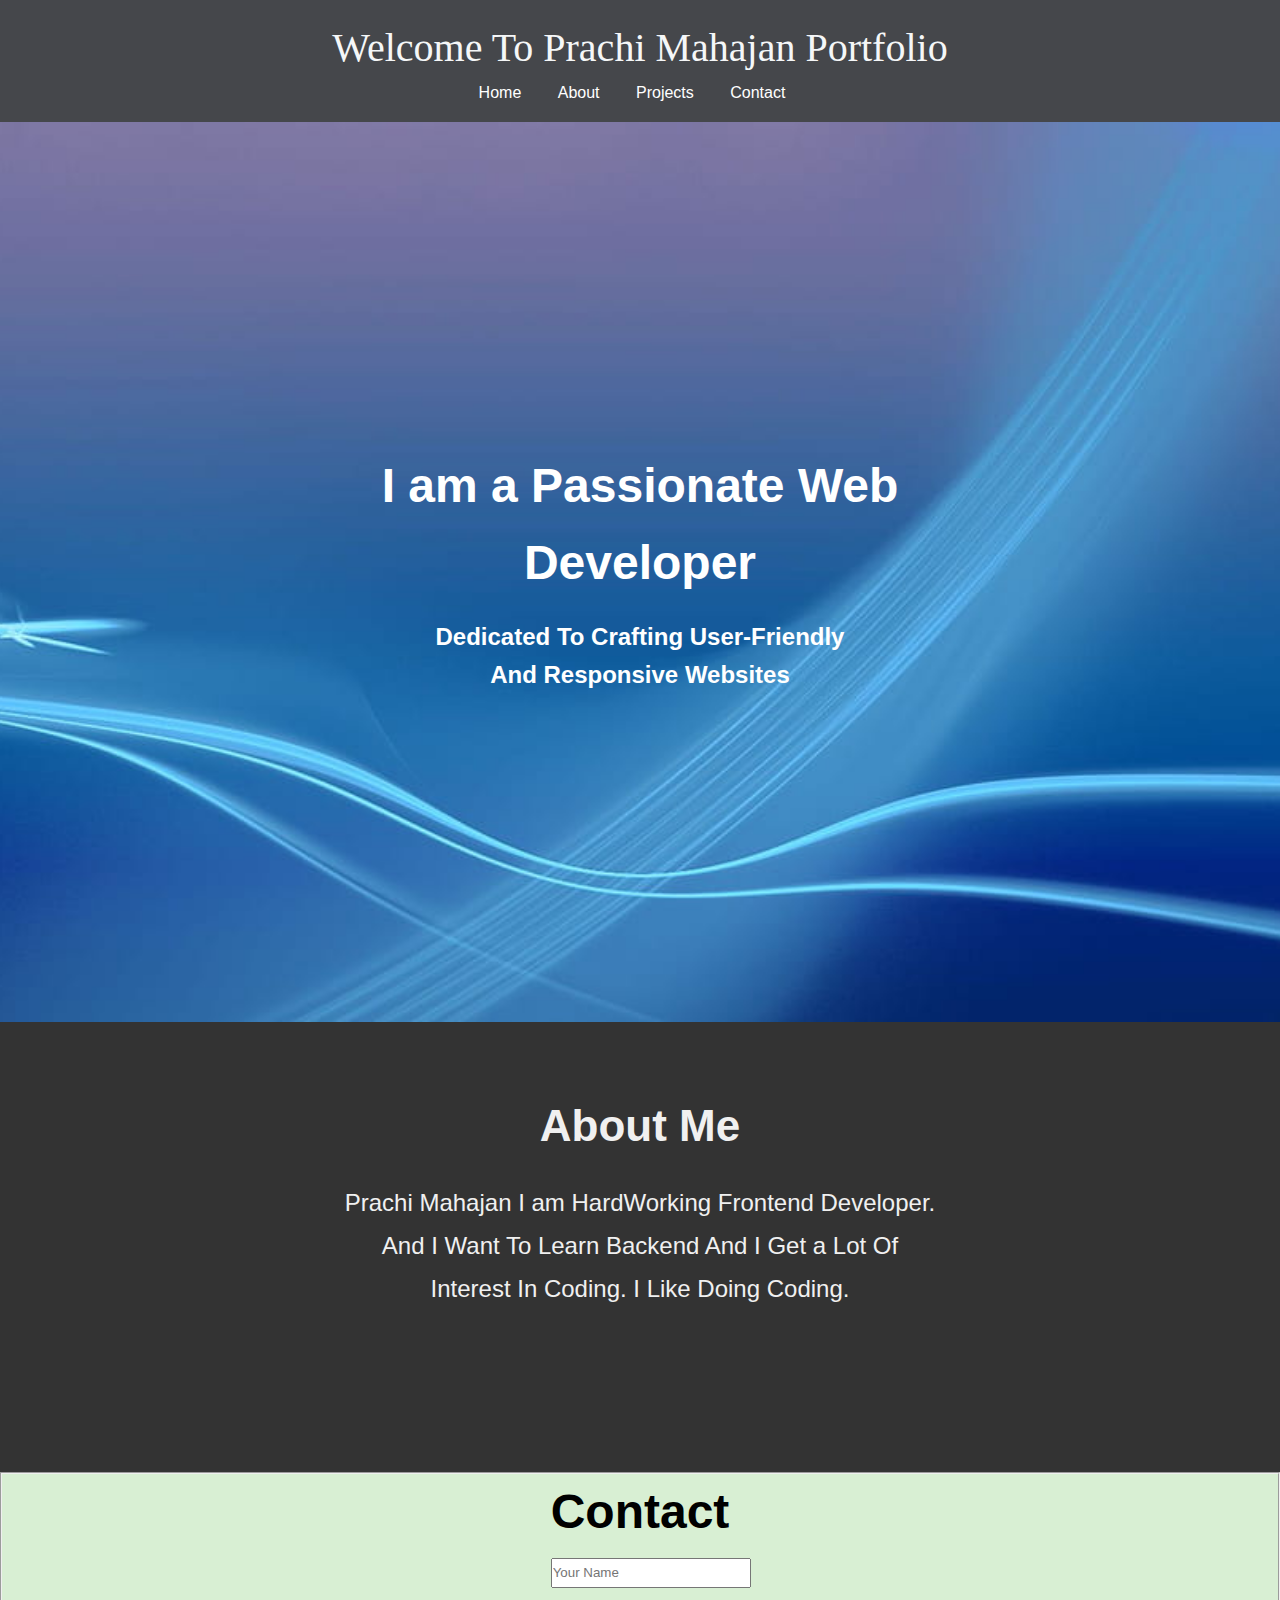
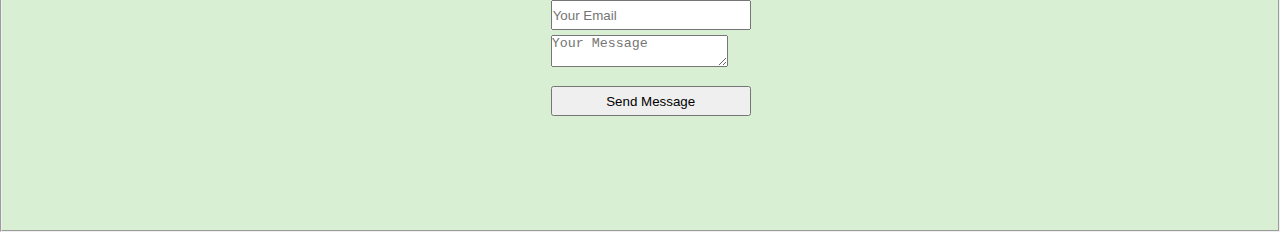
<file: index.html>
<!DOCTYPE html>
<html lang="en">

<head>
    <meta charset="UTF-8">
    <meta name="viewport" content="width=device-width, initial-scale=1.0">
    <title>portfolio</title>
    <link rel="stylesheet" href="./style.css">
    <style>
        fieldset {
            height: 40vh;
            width: 100vw;
        }

        input {
            height: 30px;
            width: 200px;
            margin-left: 43%;
            gap: 2px;
            margin-bottom: 5px;
        }

        textarea {
            margin-left: 43%;
            gap: 2px;
        }

        button {
            margin-left: 20%;
        }
        .send{
            margin-left: 43%;
            height: 30px;
            width: 200px;
            margin-bottom: 5px;
        }
        
    </style>
</head>

<body>



    <header>
        <!-- heading -->
        <div class="heading">Welcome To Prachi Mahajan Portfolio</div>
        <!-- links  -->
        <nav>
            <ul class="links">
                <li><a href="#home">Home</a></li>
                <li><a href="#about">About</a></li>
                <li><a href="./project.html">Projects</a></li>
                <li><a href="#contact">Contact</a></li>
            </ul>
        </nav>
    </header>
    <!--  -->
    <section id="home" class="hero-section">
        <div class="hero-content">
            <h1>I am a Passionate Web <br> Developer</h1>
            <h2>Dedicated To Crafting User-Friendly <br> And Responsive Websites</h2>
        </div>
    </section>
    <!-- about section -->
    <section id="about" class="about-section">
        <div class="about-content">
            <h1 style="font-size: 44px; ">About Me</h1>
            <p class="About">Prachi Mahajan I am HardWorking Frontend Developer. <br> And I Want To Learn Backend And I
                Get a Lot Of <br> Interest In Coding. I Like Doing Coding.</p>
        </div>
    </section>

    <!-- contact -->
    <div class="contact-form" id="contact">
        <form action="Contact" method="POST">
            <fieldset>
                <h1 style="text-align: center;">Contact</h1>
                <input type="text" name="name" placeholder="Your Name" required> <br>
                <input type="email" name="email" placeholder="Your Email" required> <br> 

                <textarea name="message" placeholder="Your Message" required></textarea> <br>
            
                <button class="send" type="submit">Send Message</button>
            </fieldset>
        </form>
    </div>

    

</body>

</html>
</file>
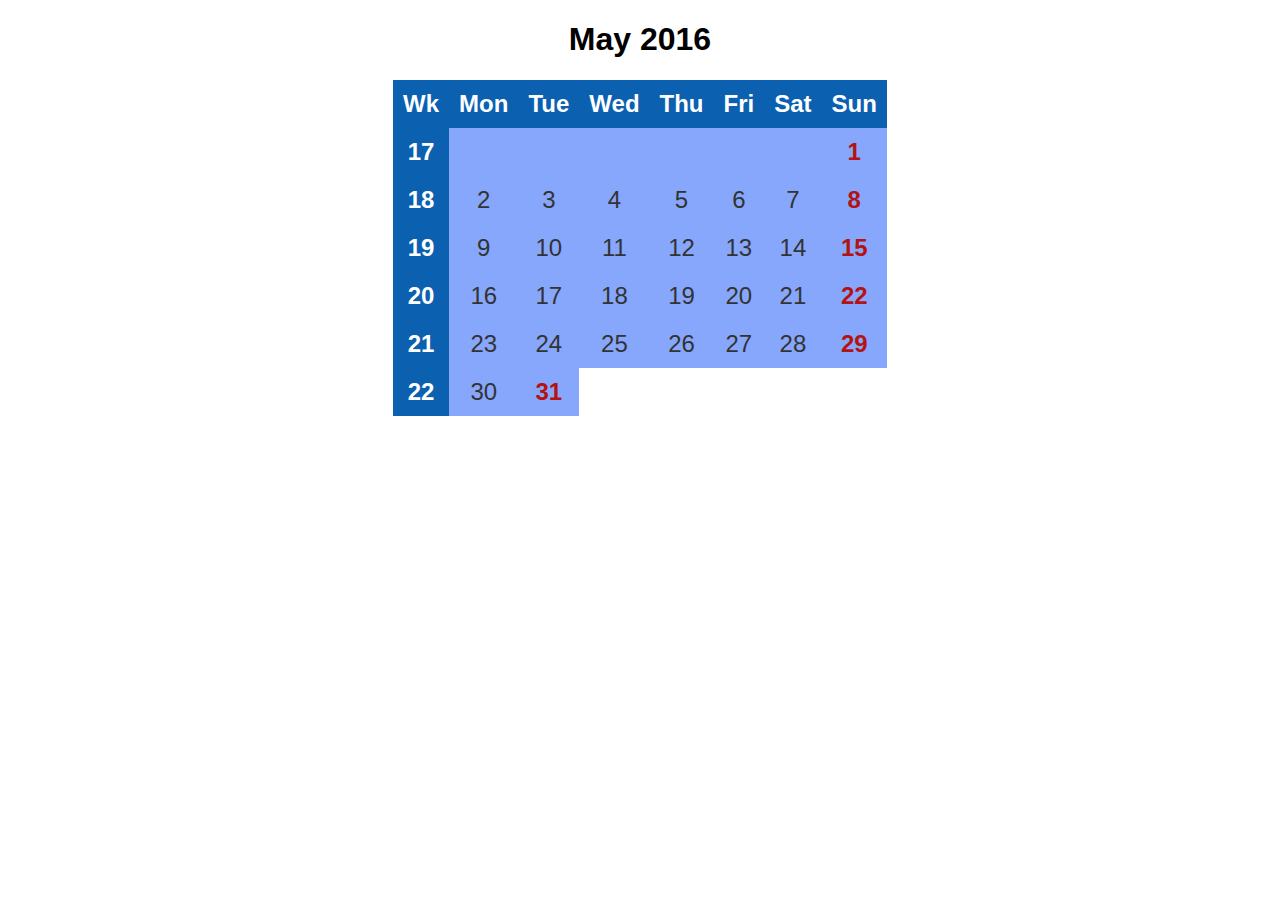
<file: calender.html>
<!DOCTYPE html>
<html>

<head>
    
    <title>Calendar</title>
    <style>
        body {
            font-family: Arial, sans-serif;
        }

        table {
            max-width: 90%;
            margin: 0 auto;
            font-size: x-large;
            text-align: center;
            border-collapse: collapse;
        }

        th, td {
            background-color: #86A7FC;
            padding: 10px;
        }

        th {
            background-color: #0B60B0;
            color: white;
        }

        td {
            color: #333;
        }

        .red {
            color: #B31312;
            font-weight: bold;
        }
    </style>
</head>

<body>
    <h1 style="text-align: center;">May 2016</h1>
    <table>
        <thead>
            <tr>
                <th>Wk</th>
                <th>Mon</th>
                <th>Tue</th>
                <th>Wed</th>
                <th>Thu</th>
                <th>Fri</th>
                <th>Sat</th>
                <th>Sun</th>
            </tr>
        </thead>
        <tbody>
            <tr>
                <th>17</th>
                <td></td>
                <td></td>
                <td></td>
                <td></td>
                <td></td>
                <td></td>
                <td class="red">1</td>
            </tr>
            <tr>
                <th>18</th>
                <td>2</td>
                <td>3</td>
                <td>4</td>
                <td>5</td>
                <td>6</td>
                <td>7</td>
                <td class="red">8</td>
            </tr>
            <tr>
                <th>19</th>
                <td>9</td>
                <td>10</td>
                <td>11</td>
                <td>12</td>
                <td>13</td>
                <td>14</td>
                <td class="red">15</td>
            </tr>
            <tr>
                <th>20</th>
                <td>16</td>
                <td>17</td>
                <td>18</td>
                <td>19</td>
                <td>20</td>
                <td>21</td>
                <td class="red">22</td>
            </tr>
            <tr>
                <th>21</th>
                <td>23</td>
                <td>24</td>
                <td>25</td>
                <td>26</td>
                <td>27</td>
                <td>28</td>
                <td class="red">29</td>
            </tr>
            <tr>
                <th>22</th>
                <td>30</td>
                <td class="red">31</td>
            </tr>
        </tbody>
    </table>
</body>

</html>
</file>
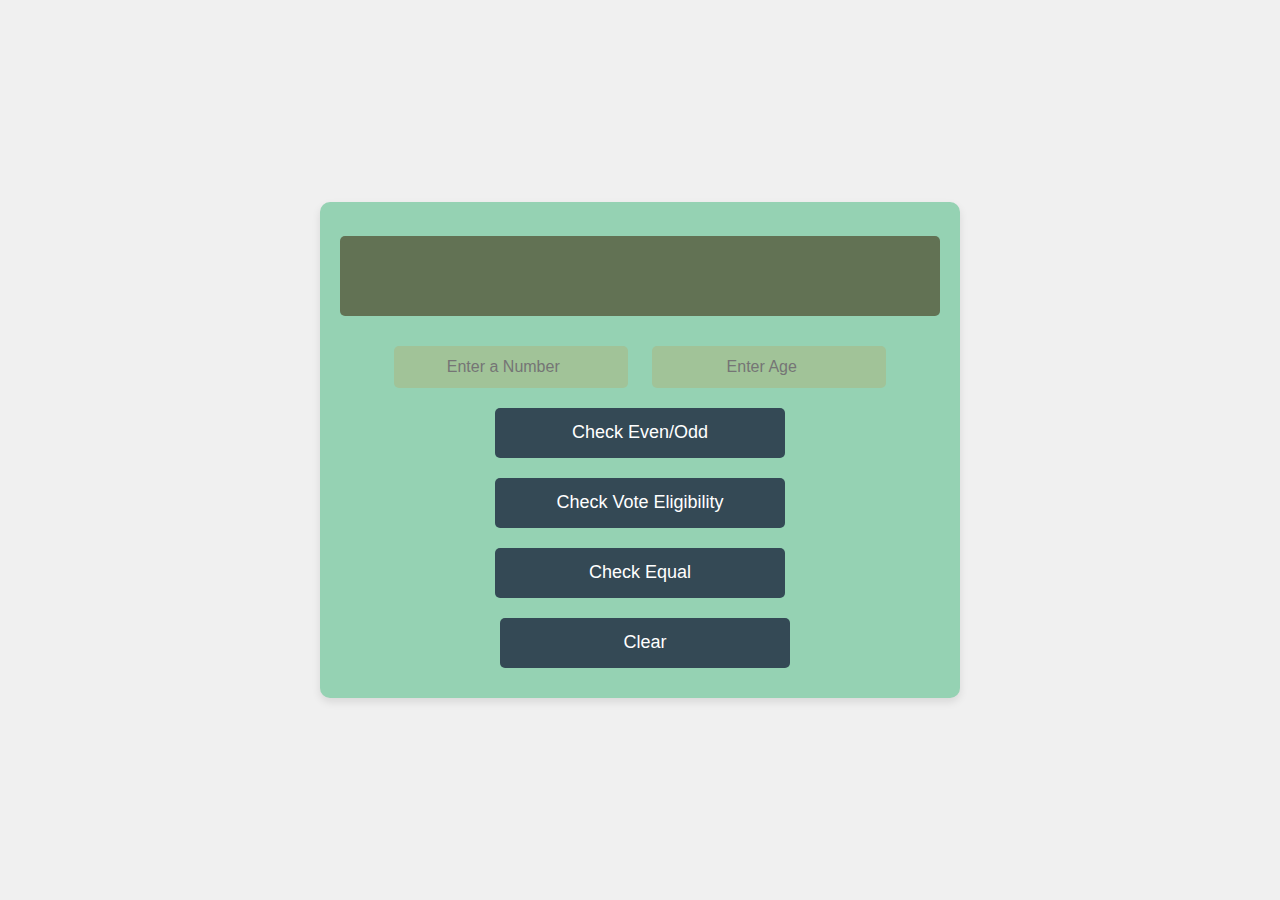
<file: evenodd.html>
<!DOCTYPE html>
<html lang="en">

<head>
    <meta charset="UTF-8">
    <meta name="viewport" content="width=device-width, initial-scale=1.0">
    <title>Check Odd Even & Vote Eligibility</title>
    <style>
        /* body */
        body {
            font-family: Arial, sans-serif;
            background-color: #f0f0f0;
            margin: 0;
            padding: 0;
            display: flex;
            justify-content: center;
            align-items: center;
            height: 100vh;
        }

        /* main */
        .main-container {
            background-color: #95D2B3;
            width: 80%;
            max-width: 600px;
            text-align: center;
            padding: 20px;
            border-radius: 10px;
            box-shadow: 0 4px 8px rgba(0, 0, 0, 0.1);
        }

        /* Display box */
        #display {
            height: 80px;
            background-color: #627254;
            color: white;
            display: flex;
            justify-content: center;
            align-items: center;
            font-size: 20px;
            margin-bottom: 20px;
            border-radius: 5px;
        }

        /* Input  */
        input[type="number"] {
            height: 40px;
            width: calc(40% - 10px);
            margin: 10px;
            text-align: center;
            background-color: #A1C398;
            border: none;
            border-radius: 5px;
            font-size: 16px;
        }

        /* Buttons */
        button {
            height: 50px;
            width: calc(50% - 10px);
            margin: 10px;
            background-color: #344955;
            color: white;
            border: none;
            border-radius: 5px;
            font-size: 18px;
            cursor: pointer;
        }

        button:last-child {
            margin-right: 0;
        }
    </style>
    <script>
        // even oe odd
        function ShowEvenOddNo() {
            let number = document.getElementById("evenodd").value;
            if (number % 2 === 0) {
                document.getElementById("display").innerHTML = "Number is Even";
            } else {
                document.getElementById("display").innerHTML = "Number is Odd";
            }
        }
        // check vote
        function CheckVote() {
            let age = document.getElementById("Age").value;
            if (age >= 18) {
                document.getElementById("display").innerHTML = "Eligible to Vote";
            } else {
                document.getElementById("display").innerHTML = "Not Eligible For Vote";
            }
        }
        // check equal
        function CheckEqual() {
            let number1 = document.getElementById("evenodd").value;
            let number2 = document.getElementById("Age").value;
            if (number1 === number2) {
                document.getElementById("display").innerHTML = "Numbers Are Equal";
            } else {
                document.getElementById("display").innerHTML = "Numbers Are Not Equal";
            }
        }
        // clear function
        function clearfunction() {
            document.getElementById("evenodd").value = "";
            document.getElementById("Age").value = "";
            document.getElementById("display").innerHTML = "";
        }
    </script>
</head>

<body>
    <div class="main-container">
        <h1 id="display"></h1>
        <input type="number" id="evenodd" placeholder="Enter a Number" autocomplete="off">
        <input type="number" id="Age" placeholder="Enter Age" autocomplete="off">
        <button onclick="ShowEvenOddNo()">Check Even/Odd</button>
        <button onclick="CheckVote()">Check Vote Eligibility</button>
        <button onclick="CheckEqual()">Check Equal</button>
        <button onclick="clearfunction()">Clear</button>
    </div>
</body>

</html>
</file>
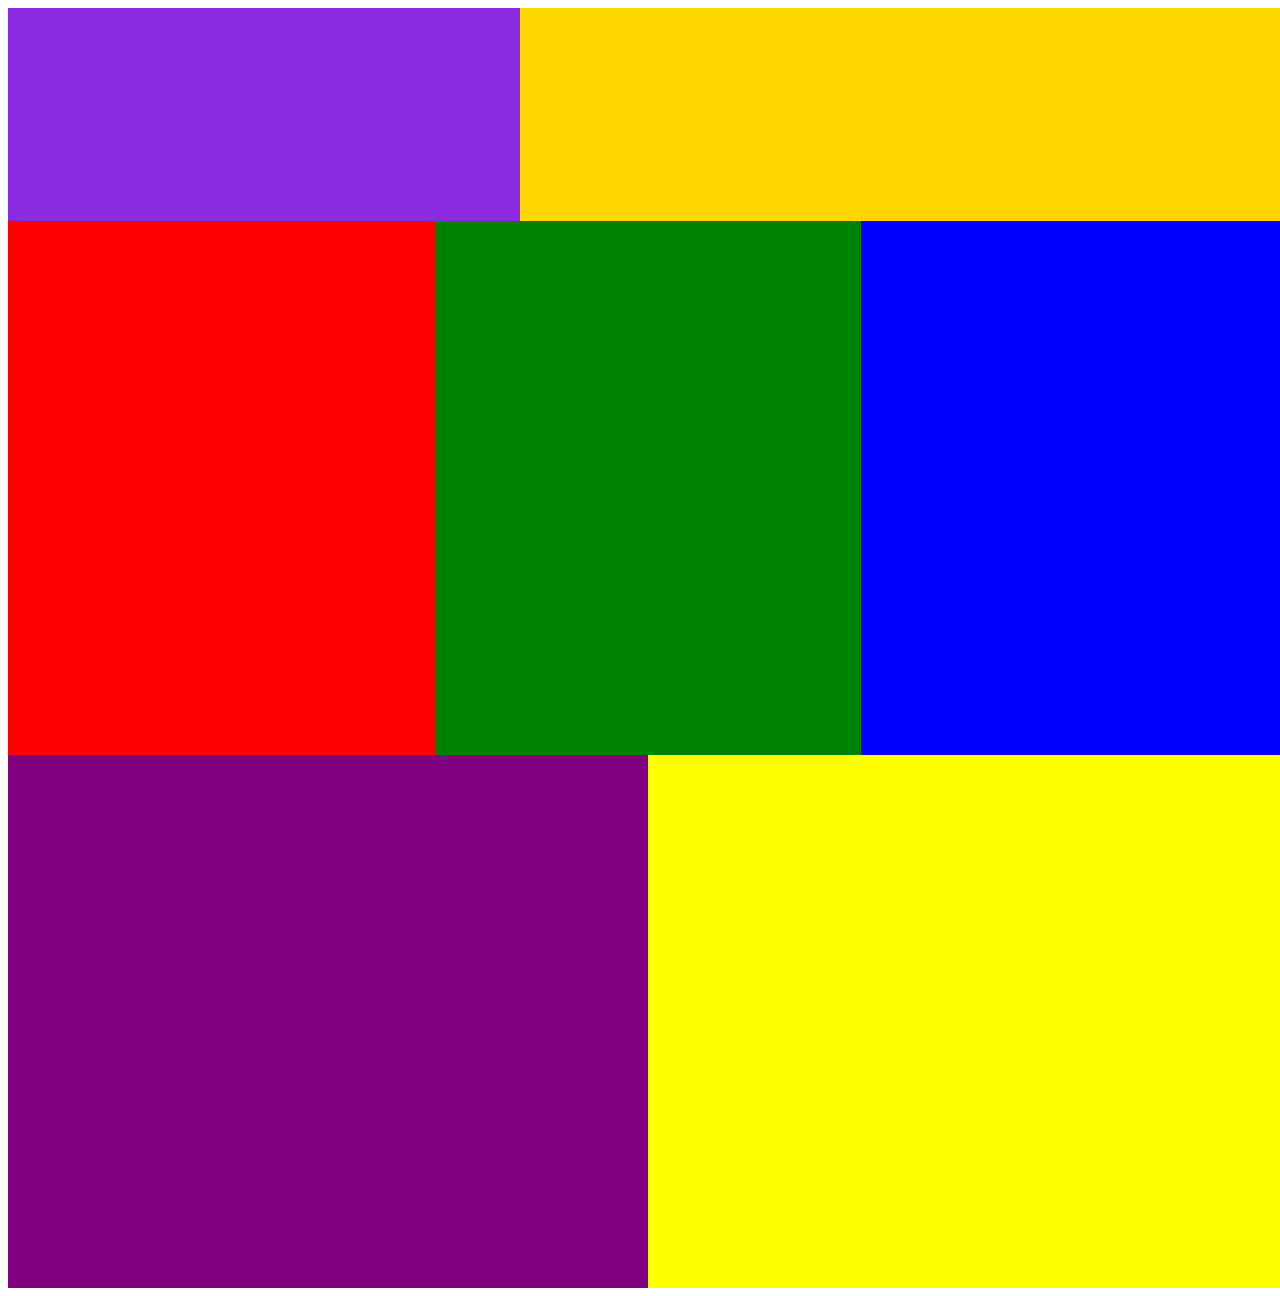
<file: flexBoxOne.html>
<!DOCTYPE html>
<html>

<head>
    <style>
        /* main */
        .main-container {
            width: 100vw;
            height: 100vw;
            background-color: aquamarine;
            display: flex;
            flex-direction: column;

        }

        /* row-one */
        .row-one {
            height: 40%;
            width: 100%;
            background-color: coral;
            display: flex;
            flex-direction: row;
        }

        /* first box */
        .first-box {
            height: 100%;
            width: 40%;
            background-color: blueviolet;
        }

        /* second box */
        .second-box {
            height: 100%;
            width: 60%;
            background-color: gold;
        }

        /* row-two */
        .row-two {
            height: 100%;
            width: 100%;
            background-color: aqua;
            display: flex;
            flex-direction: row;
        }

        .red-box {
            width: 33.33%;
            height: 100%;
            background-color: red;
        }

        .green-box {
            width: 33.33%;
            height: 100%;
            background-color: green;

        }

        .blue-box {
            width: 33.33%;
            height: 100%;
            background-color: blue;
        }

        /* row-three */
        .row-three {
            height: 100%;
            width: 100%;
            background-color: cornflowerblue;
            display: flex;
            flex-direction: row;
        }

        .purple-box {
            width: 50%;
            height: 100%;
            background-color: purple;
        }

        .yellow-box {
            width: 50%;
            height: 100%;
            background-color: yellow;
        }
    </style>
</head>

<body>
    <!-- main-container -->
    <div class="main-container">
        <!-- row-one -->
        <div class="row-one">
            <div class="first-box"></div>
            <div class="second-box"></div>
        </div>
        <!-- row-two -->

        <div class="row-two">
            <div class="red-box"></div>
            <div class="green-box"></div>
            <div class="blue-box"></div>
        </div>
        <!-- row-three -->

        <div class="row-three">
            <div class="purple-box"></div>
            <div class="yellow-box"></div>
        </div>
    </div>
</body>

</html>
</file>
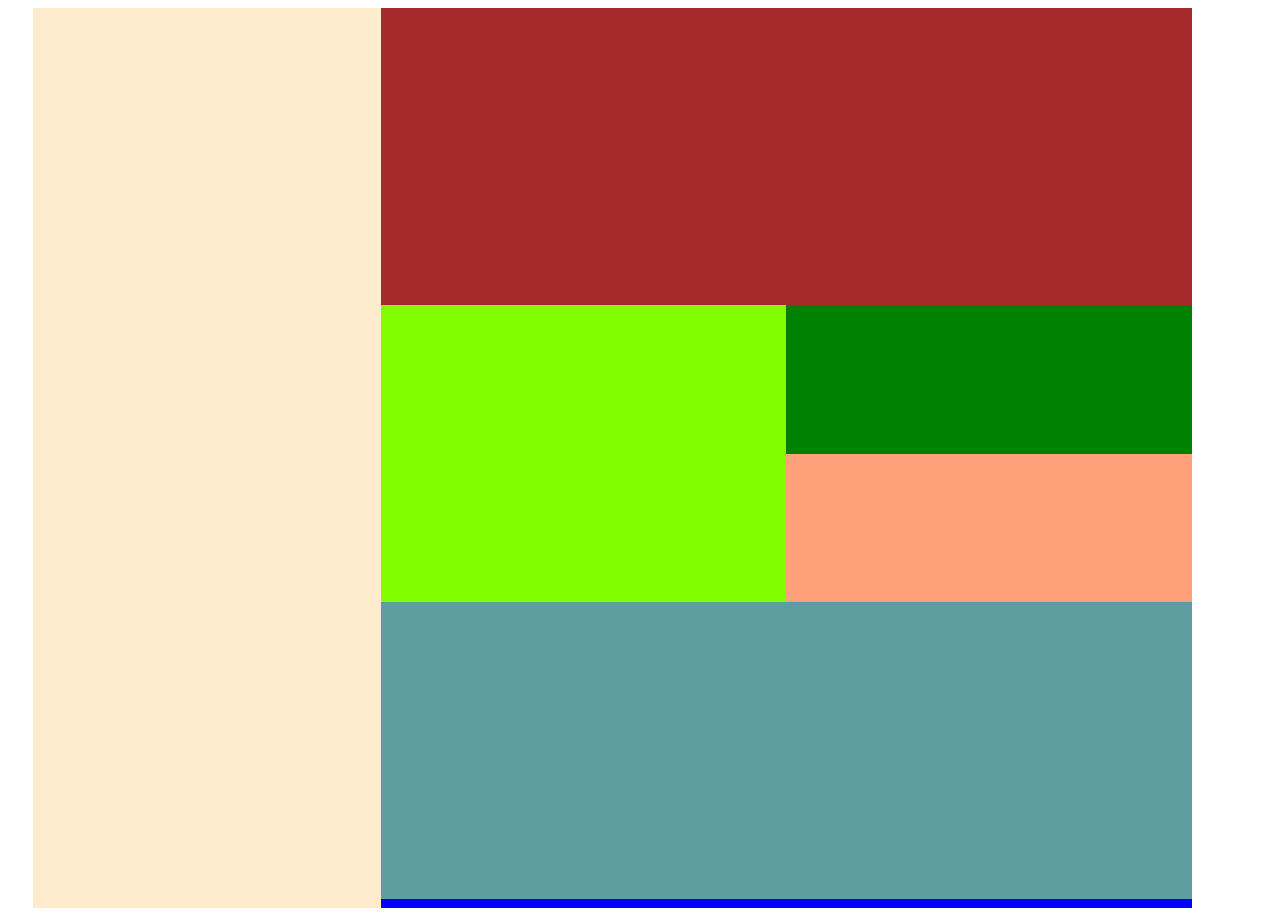
<file: FlexBoxTwo.html>
<!DOCTYPE html>
<html>

<head>
    <style>
        /* main-container */
        .main-container {
            background-color: aqua;
            height: 100vh;
            width: vw;
            display: flex;
            flex-direction: row;
            margin-right: 80px;
            margin-left: 2%;
        }

        /* left-container */
        .left-container {
            background-color: blanchedalmond;
            height: 100%;
            width: 30%;
        }

        /* right-container */
        .right-container {
            background-color: blue;
            height: 100%;
            width: 70%;
            display: flex;
            flex-direction: column;
        }

        /* first-row */
        .first-row {
            background-color: brown;
            height: 33%;
        }

        /* second-row */
        .second-row {
            background-color: burlywood;
            height: 33%;
            display: flex;
            flex-direction: row;
        }

        /* left-column */
        .left-column {
            background-color: chartreuse;

            width: 50%;
        }

        /* right-column */
        .right-column {
            background-color: chocolate;
            width: 50%;
            display: flex;
            flex-direction: column;
        }

        /* top-row */
        .top-row {
            background-color: green;
            height: 50%;
        }

        /* bottom-row */
        .bottom-row {
            background-color: lightsalmon;
            height: 50%;
        }

        /* third-row */
        .third-row {
            background-color: cadetblue;
            height: 33%;
        }
    </style>

</head>

<body>
    <!-- main-container -->
    <div class="main-container">
        <!-- left-container -->
        <div class="left-container"></div>
        <!-- right-container -->
        <div class="right-container">
            <div class="first-row"></div>
            <div class="second-row">
                <div class="left-column"></div>
                <div class="right-column">
                    <div class="top-row"></div>
                    <div class="bottom-row"></div>
                </div>
            </div>
            <!-- row-three -->
            <div class="third-row"></div>
        </div>

    </div>
</body>

</html>
</file>
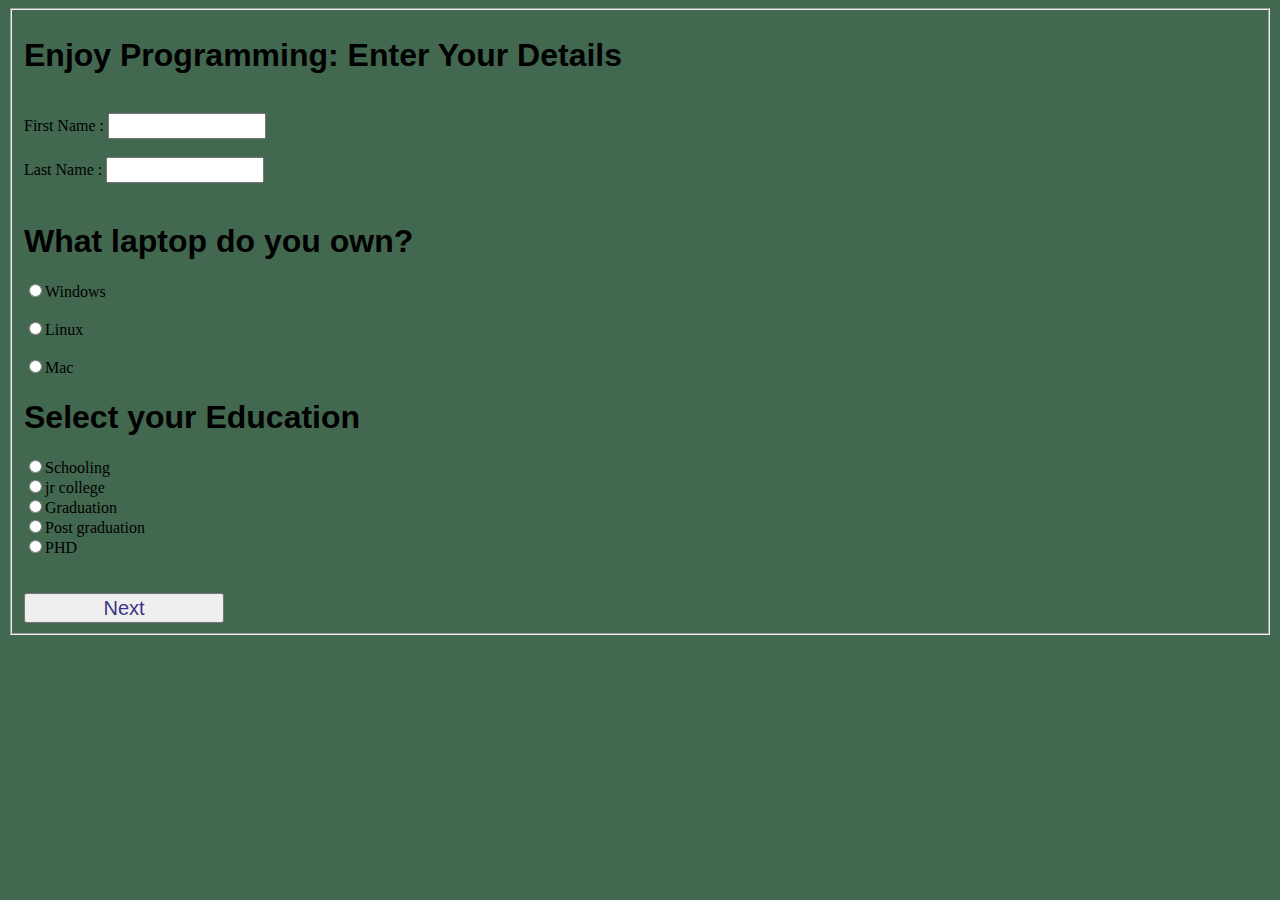
<file: FormOne.html>
<!DOCTYPE html>
<html>

<head>
    <title>Form one</title>
    <style>
        body {
            background-color: #436850;

        }

        h1 {
            font-family: 'Protest Riot', sans-serif;
        }
    </style>
</head>

<body>

    <form action="./FormTwo.html" class="form style">
        <fieldset>
            <caption>
                <!-- form heading -->
                <h1>Enjoy Programming: Enter Your Details</h1>
            </caption>

            <br>
            <!-- first name -->
            <label for=" first name">First Name :</label>
            <input style="height: 20px; width: 150px;" type="text" id="name">
            <br><br>

            <!-- last name -->
            <label for="last name"> Last Name :</label>
            <input style="height: 20px; width: 150px;" type="text" id="last name">
            <br><br>
            <!-- second heading -->
            <caption>
                <h1>What laptop do you own?</h1>
            </caption>
            <!-- checkbox -->
            <input type="radio" name="computer" id="os"><label for="Windows">Windows</label>
            <br><br>
            <input type="radio" name="computer" id="os"><label for="Linux">Linux</label>
            <br><br>
            <input type="radio" name="computer" id="os"><label for="Mac">Mac</label>

            <!-- 3heading -->
            <h1>Select your Education</h1>
            <!-- checkbox -->
            <input type="radio" id="education" name="clg"><label for="Schooling">Schooling</label>
            <br>
            <input type="radio" id="education" name="clg"><label for="jr college">jr college</label>
            <br>
            <input type="radio" id="education" name="clg"><label for="graduation">Graduation</label>
            <br>
            <input type="radio" id="education" name="clg"><label for="post graduation">Post graduation</label>
            <br>
            <input type="radio" id="education" name="clg"><label for="PHD">PHD</label>
            <br>
            <br>
            <br>
            <!-- next button -->
            <input type="Submit" value="Next"
                style="color: #3B3486; height: 30px; width: 200px; font-size: 20px; font-style: normal;">


        </fieldset>
    </form>
</body>

</html>
</file>
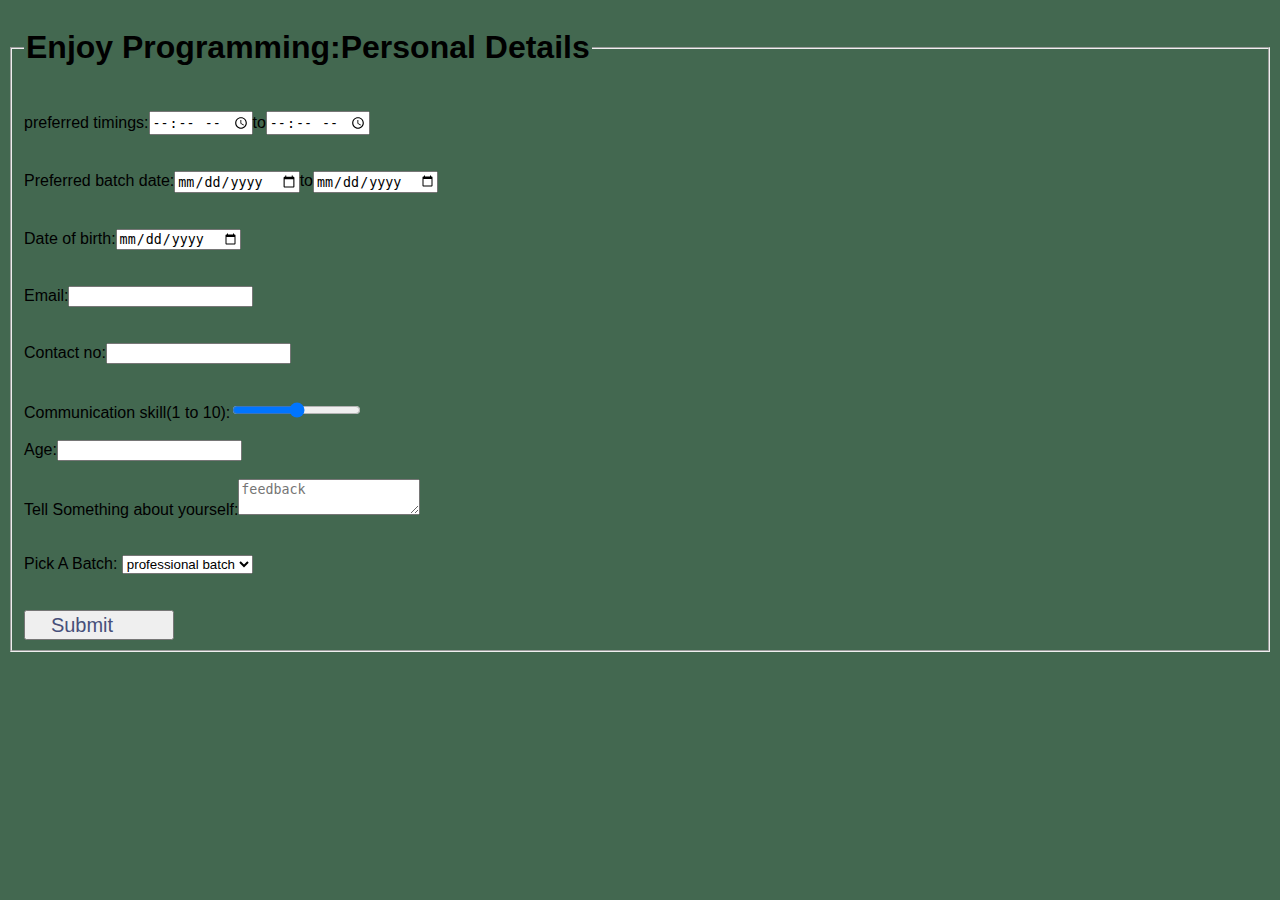
<file: FormTwo.html>
<!DOCTYPE html>
<html>

<head>

    <title>Form Two</title>
    <style>
        body {
            background-color: #436850;
        }

        form {
            font-family: 'Protest Riot', sans-serif;
        }
    </style>

</head>

<body>

    <form action="./FormThree.html">
        <fieldset>
            <!-- top heading -->
            <legend>
                <h1>Enjoy Programming:Personal Details</h1>
            </legend>
            <br>
            <!-- timing -->

            <label for="ptime">preferred timings:</label><input type="time" id="ptiming">to<input type="time">
            <br><br> <br>
            <label for="pbatch">Preferred batch date:</label><input type="date" id="pdate">to<input type="date">
            <br><br> <br>
            <!-- date of birth -->
            <label for="dbirth">Date of birth:</label><input type="date" id="dbirth">
            <br><br> <br>
            <!-- email -->
            <label for="email">Email:</label><input type="email" id="email">
            <br><br> <br>
            <!-- contact no -->
            <label for="contact no">Contact no:</label><input type="number">
            <br><br> <br>
            <!-- communication skill -->
            <label for="skill">Communication skill(1 to 10):</label><input type="range">
            <br><br>
            <!-- age -->
            <label for="age">Age:</label><input type="number" value="1 to 100">
            <br><br>
            <!-- tell something about yourself -->

            <label for="about">Tell Something about yourself:</label><textarea placeholder="feedback"></textarea>

            <br><br> <br>
            <!-- pick a batch -->

            <label for="batch">Pick A Batch:</label>
            <select name="batch" id="">
                <option value="">professional batch</option>
                <option value="">proficient batch</option>
                <option value="">visionary batch</option>
            </select>
            <br><br><br>
            <!-- submit -->
            <input type="submit" id="next"
                style="color:#474F7A; height: 30px; width: 150px; font-size: 20px; padding-right:40px;">

        </fieldset>
    </form>

</html>
</body>
</file>
<file: style.css>
* {
  margin: 0;
  padding: 0;
  box-sizing: border-box;
}
html{
  scroll-behavior: smooth;
}
/* body */
body {
  font-family: Arial, sans-serif;
  line-height: 1.6;
  background-color: #f0f0f0;

}

/* Header Styling */
header {
  background-color:#45474B;
  color:#F5F7F8;
  padding: 1rem 0;
  text-align: center;
}
/* top  heading */

.heading{
  font-size: 40px;
  font-family:serif;
}

/* nav ul {
  list-style-type: none;
} */

nav ul li {
  display: inline;
  margin-right: 1rem;
}

nav ul li a {
  color: #fff;
  text-decoration: none;
  padding: 0.5rem;

}

nav ul li a:hover {
  color: #ffd700; 
}

/* Hero Section Styling */
.hero-section {
  height: 100vh;
  position: relative;
  background: url('background.jpeg') center/cover no-repeat;
  display: flex;
  align-items: center;
  justify-content: center;
  text-align: center;
  color: #fff;
}

.hero-content h1 {
  font-size: 3rem;
  margin-bottom: 1rem;
}

.hero-content h2 {
  font-size: 1.5rem;
}

/* About Section  */
.about-section {
  height: 50vh;
  background-color: #fff;
  padding: 4rem 0;
  text-align: center;
  
}
.projects-section{
  background-color: #A0937D;
  text-align: center;
  font-size: x-large;
}

.about-section h1 {
  font-size: 2.5rem;
  margin-bottom: 1rem;
}

.about-section  {
  font-size: x-large;
  line-height: 1.8;
  color:#f0f0f0 ;
  background-color: #333;
}
.contact-form{
  
  display: flex;
  justify-content: center;
  align-items: center;
  font-size: x-large;
  background-color:#D8EFD3;
}
</file>
